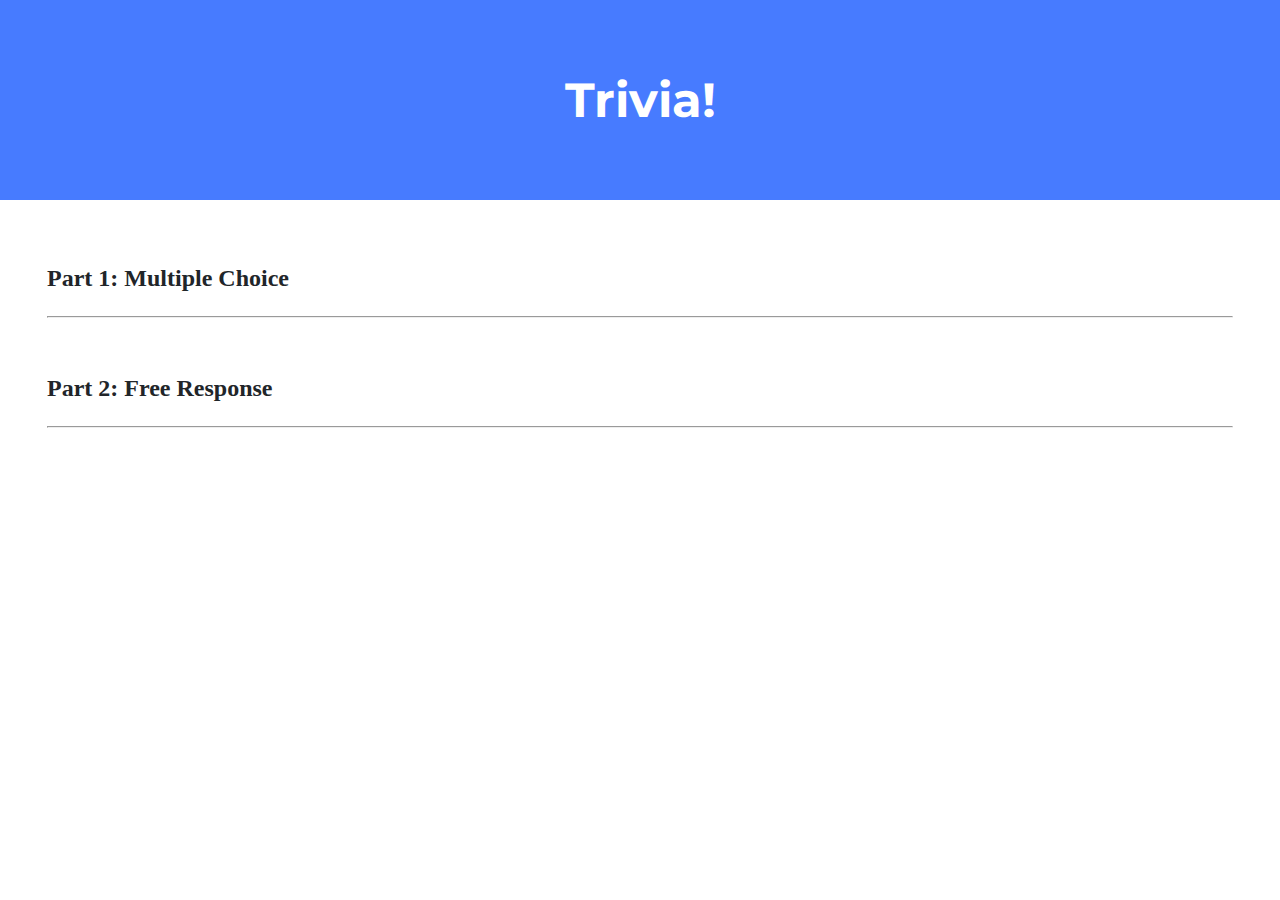
<file: trivia/index.html>
<!DOCTYPE html>

<html lang="en">
    <head>
        <link href="https://fonts.googleapis.com/css2?family=Montserrat:wght@500&display=swap" rel="stylesheet">
        <link href="styles.css" rel="stylesheet">
        <title>Trivia!</title>
        <script>
            // TODO: Add code to check answers to questions
            
        </script>
    </head>
    <body>
        <div class="header">
            <h1>Trivia!</h1>
        </div>

        <div class="container">
            <div class="section">
                <h2>Part 1: Multiple Choice </h2>
                <hr>
                <!-- TODO: Add multiple choice question here -->
            </div>

            <div class="section">
                <h2>Part 2: Free Response</h2>
                <hr>
                <!-- TODO: Add free response question here -->
            </div>
        </div>
    </body>
</html>
</file>
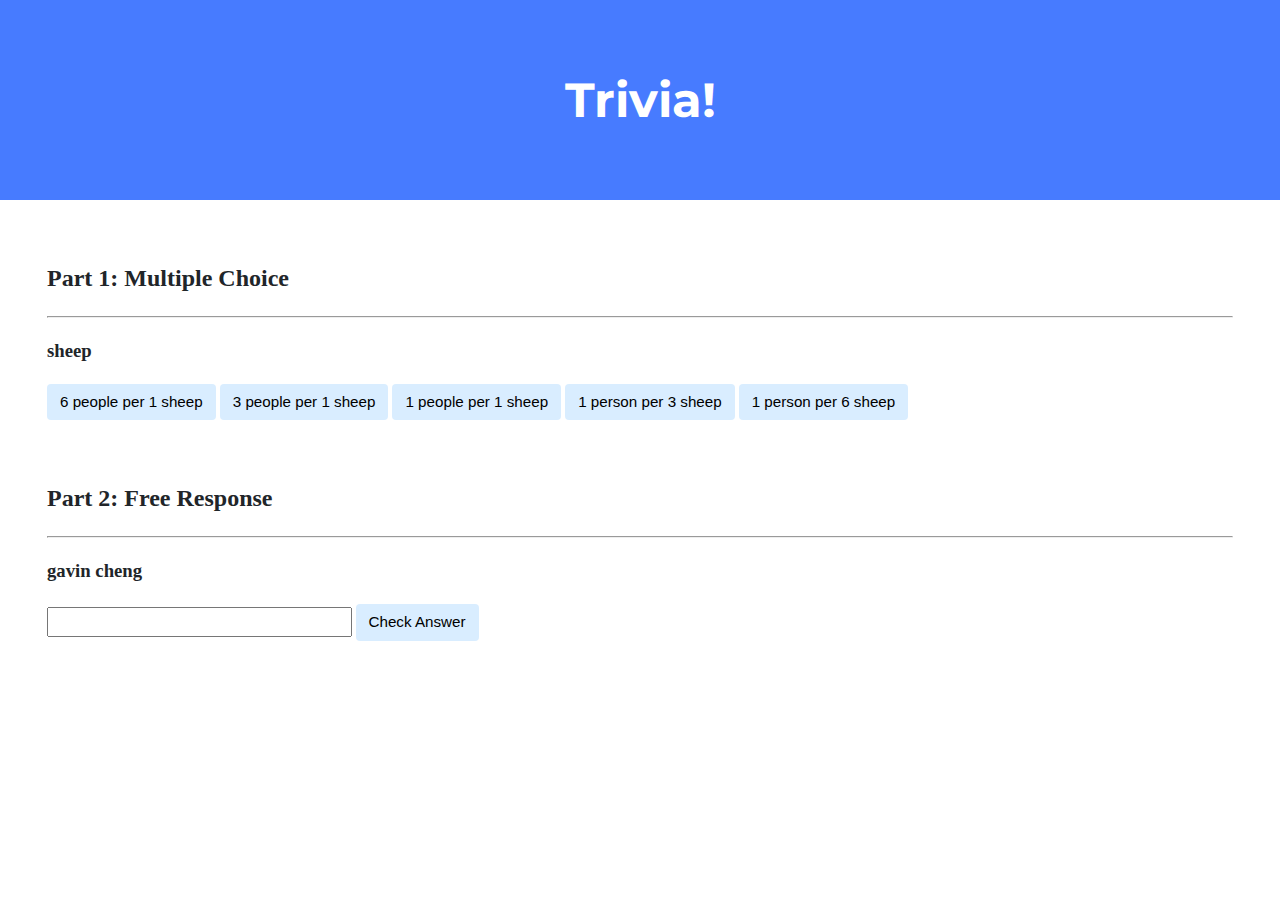
<file: cs50/trivia/index.html>
<!DOCTYPE html>

<html lang="en">

    <head>
        <link href="https://fonts.googleapis.com/css2?family=Montserrat:wght@500&display=swap" rel="stylesheet">
        <link href="styles.css" rel="stylesheet">
        <title>Trivia!</title>
        <script>
            document.addEventListener('DOMContentLoaded', function() {
                let correct = document.querySelector('.correct');
                let incorrect = document.querySelectorAll('.incorrect');
                correct.addEventListener('click', function() {
                    correct.style.backgroundColor = 'green';
                    document.querySelector('#result').innerHTML = 'Correct!';
                });
                for (const option of incorrect) {
                    option.addEventListener('click', function() {
                        option.style.backgroundColor = 'red';
                        document.querySelector('#result').innerHTML = 'Incorrect';
                    });
                }
                let input = document.querySelector('#gavin');
                document.querySelector('#blah').addEventListener('click', function() {
                    if (input.value == 'gavin cheng') {
                        input.style.backgroundColor = 'green';
                        document.querySelector('#result2').innerHTML = 'Correct!'
                    } else {
                        input.style.backgroundColor = 'red';
                        document.querySelector('#result2').innerHTML = 'Incorrect'
                    }
                });
            });
        </script>
    </head>

    <body>
        <div class="header">
            <h1>Trivia!</h1>
        </div>

        <div class="container">
            <div class="section">
                <h2>Part 1: Multiple Choice </h2>
                <hr>
                <h3>sheep</h3>
                <button class="incorrect">6 people per 1 sheep</button>
                <button class="incorrect">3 people per 1 sheep</button>
                <button class="incorrect">1 people per 1 sheep</button>
                <button class="incorrect">1 person per 3 sheep</button>
                <button class="correct">1 person per 6 sheep</button>
                <p id="result"></p>
            </div>

            <div class="section">
                <h2>Part 2: Free Response</h2>
                <hr>
                <h3>gavin cheng</h3>
                <input type="text" id="gavin"></input>
                <button id="blah">Check Answer</button>
                <p id="result2"></p>
            </div>
        </div>
    </body>

</html>
</file>
<file: trivia/styles.css>
body {
    background-color: #fff;
    color: #212529;
    font-size: 1rem;
    font-weight: 400;
    line-height: 1.5;
    margin: 0;
    text-align: left;
}

.container {
    margin-left: auto;
    margin-right: auto;
    padding-left: 15px;
    padding-right: 15px;
}

.header {
    background-color: #477bff;
    color: #fff;
    margin-bottom: 2rem;
    padding: 2rem 1rem;
    text-align: center;
}

.section {
    padding: 0.5rem 2rem 1rem 2rem;
}

.section:hover {
    background-color: #f5f5f5;
    transition: color 2s ease-in-out, background-color 0.15s ease-in-out;
}

h1 {
    font-family: 'Montserrat', sans-serif;
    font-size: 48px;
}

button, input[type="submit"] {
    background-color: #d9edff;
    border: 1px solid transparent;
    border-radius: 0.25rem;
    font-size: 0.95rem;
    font-weight: 400;
    line-height: 1.5;
    padding: 0.375rem 0.75rem;
    text-align: center;
    transition: color 0.15s ease-in-out, background-color 0.15s ease-in-out, border-color 0.15s ease-in-out, box-shadow 0.15s ease-in-out;
    vertical-align: middle;
}


input[type="text"] {
    line-height: 1.8;
    width: 25%;
}

input[type="text"]:hover {
    background-color: #f5f5f5;
    transition: color 2s ease-in-out, background-color 0.15s ease-in-out;
}
</file>
<file: cs50/trivia/styles.css>
body {
    background-color: #fff;
    color: #212529;
    font-size: 1rem;
    font-weight: 400;
    line-height: 1.5;
    margin: 0;
    text-align: left;
}

.container {
    margin-left: auto;
    margin-right: auto;
    padding-left: 15px;
    padding-right: 15px;
}

.header {
    background-color: #477bff;
    color: #fff;
    margin-bottom: 2rem;
    padding: 2rem 1rem;
    text-align: center;
}

.section {
    padding: 0.5rem 2rem 1rem 2rem;
}

.section:hover {
    background-color: #f5f5f5;
    transition: color 2s ease-in-out, background-color 0.15s ease-in-out;
}

h1 {
    font-family: 'Montserrat', sans-serif;
    font-size: 48px;
}

button, input[type="submit"] {
    background-color: #d9edff;
    border: 1px solid transparent;
    border-radius: 0.25rem;
    font-size: 0.95rem;
    font-weight: 400;
    line-height: 1.5;
    padding: 0.375rem 0.75rem;
    text-align: center;
    transition: color 0.15s ease-in-out, background-color 0.15s ease-in-out, border-color 0.15s ease-in-out, box-shadow 0.15s ease-in-out;
    vertical-align: middle;
}


input[type="text"] {
    line-height: 1.8;
    width: 25%;
}

input[type="text"]:hover {
    background-color: #f5f5f5;
    transition: color 2s ease-in-out, background-color 0.15s ease-in-out;
}
</file>
